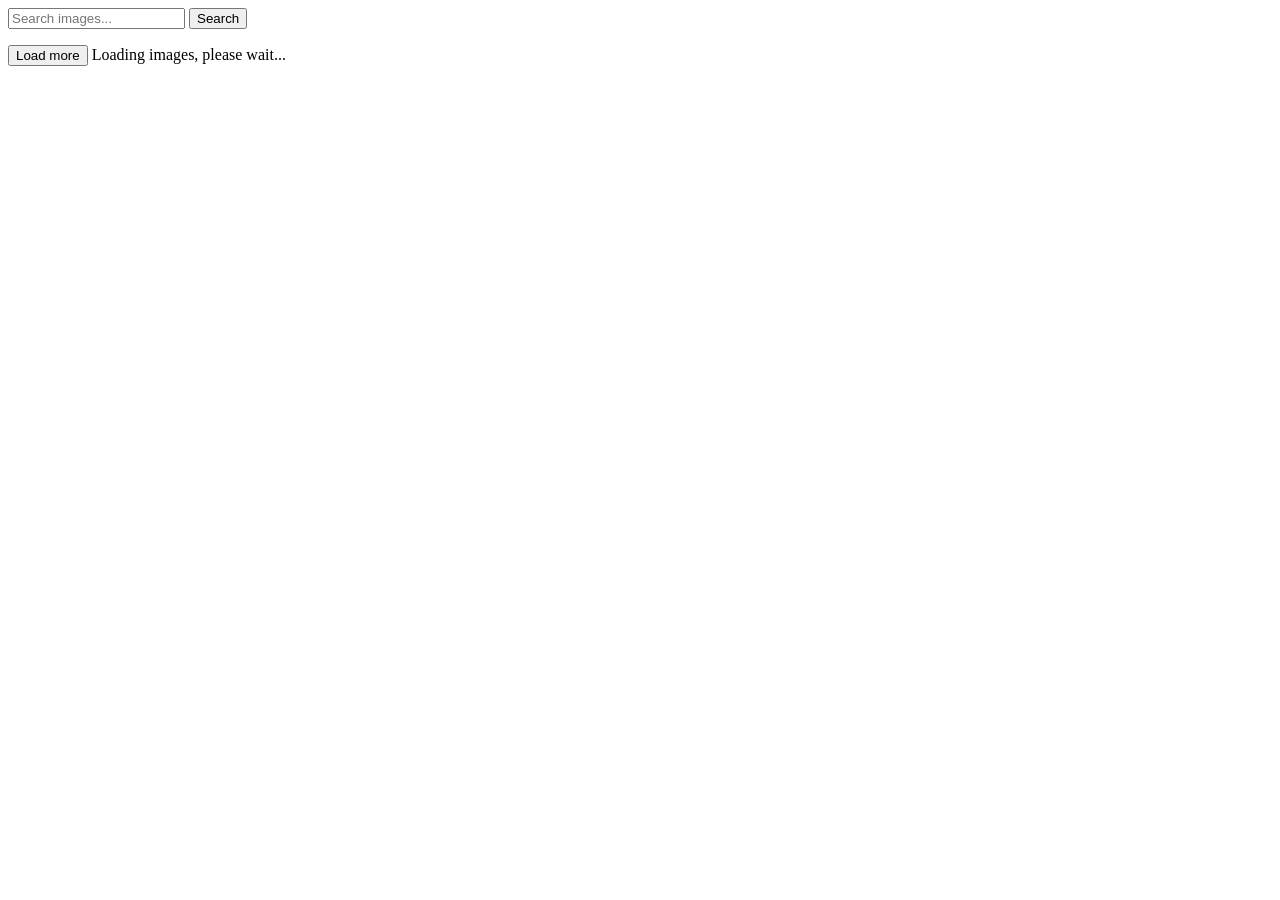
<file: index.html>
<!-- <!DOCTYPE html>
<html lang="en">
  <head>
    <meta charset="UTF-8" />
    <link rel="icon" type="image/svg+xml" href="/favicon.svg" />
    <meta name="viewport" content="width=device-width, initial-scale=1.0" />
    <title>Vanilla App Template</title>
    <link rel="stylesheet" href="./css/styles.css" />
    <script type="module" crossorigin src="/goit-js-hw-12/index.js"></script>
    <link rel="modulepreload" crossorigin href="/goit-js-hw-12/assets/vendor-CesYmgD5.js">
    <link rel="stylesheet" crossorigin href="/goit-js-hw-12/assets/vendor-CWKLx11g.css">
    <link rel="stylesheet" crossorigin href="/goit-js-hw-12/assets/index-137GilAz.css">
  </head>
  <body>
    <form class="form">
      <input
        type="text"
        name="search-text"
        placeholder="Search images..."
        required
      />
      <button type="submit">Search</button>
    </form>

    <span class="loader is-hidden"></span>
    <div class="container">
      <ul class="gallery">
  <li class="gallery-item">
    <a class="gallery-link" href="./img/card1.png">
      <img class="gallery-image" src="./img/card1.png" alt="Card 1" />
    </a>

  </li>

  <li class="gallery-item">
    <a class="gallery-link" href="./img/card2.png">
      <img class="gallery-image" src="./img/card2.png" alt="Card 2" />
    </a>
  </li>

  <li class="gallery-item">
    <a class="gallery-link" href="./img/card3.png">
      <img class="gallery-image" src="./img/card3.png" alt="Card 3" />
    </a>
  </li>

  <li class="gallery-item">
    <a class="gallery-link" href="./img/card4.png">
      <img class="gallery-image" src="./img/card4.png" alt="Card 4" />
    </a>
  </li>

  <li class="gallery-item">
    <a class="gallery-link" href="./img/card5.png">
      <img class="gallery-image" src="./img/card5.png" alt="Card 5" />
    </a>
  </li>

  <li class="gallery-item">
    <a class="gallery-link" href="./img/card6.png">
      <img class="gallery-image" src="./img/card6.png" alt="Card 6" />
    </a>
  </li>

  <li class="gallery-item">
    <a class="gallery-link" href="./img/card7.png">
      <img class="gallery-image" src="./img/card7.png" alt="Card 7" />
    </a>
  </li>

  <li class="gallery-item">
    <a class="gallery-link" href="./img/card8.png">
      <img class="gallery-image" src="./img/card8.png" alt="Card 8" />
    </a>
  </li>

  <li class="gallery-item">
    <a class="gallery-link" href="./img/card9.png">
      <img class="gallery-image" src="./img/card9.png" alt="Card 9" />
    </a>
  </li>

  <li class="gallery-item">
    <a class="gallery-link" href="./img/card10.png">
      <img class="gallery-image" src="./img/card10.png" alt="Card 9" />
    </a>
  </li>
    <li class="gallery-item">
    <a class="gallery-link" href="./img/card11.png">
      <img class="gallery-image" src="./img/card11.png" alt="Card 9" />
    </a>
  </li>
    <li class="gallery-item">
    <a class="gallery-link" href="./img/card12.png">
      <img class="gallery-image" src="./img/card12.png" alt="Card 9" />
    </a>
  </li>
    <li class="gallery-item">
    <a class="gallery-link" href="./img/card13.png">
      <img class="gallery-image" src="./img/card13.png" alt="Card 9" />
    </a>
  </li>
    <li class="gallery-item">
    <a class="gallery-link" href="./img/card14.png">
      <img class="gallery-image" src="./img/card14.png" alt="Card 9" />
    </a>
  </li>
    <li class="gallery-item">
    <a class="gallery-link" href="./img/card15.png">
      <img class="gallery-image" src="./img/card15.png" alt="Card 9" />
    </a>
  </li>
</ul>
    </div>

    <script type="module" src="./main.js"></script>
    <script type="module" src="./js/pixabay-api.js"></script>
    <script type="module" src="./js/render-functions.js"></script>
  </body>
</html> -->

<!DOCTYPE html>
<html lang="uk">
  <head>
    <meta charset="UTF-8" />
    <link rel="icon" type="image/svg+xml" href="/goit-js-hw-12/favicon.svg" />
    <meta name="viewport" content="width=device-width, initial-scale=1.0" />
    <title>Пошук зображень</title>
  </head>
  <body>
    <form class="form">
      <input
        type="text"
        name="search-text"
        placeholder="Search images..."
        required
        autocomplete="off"
      />
      <button type="submit">Search</button>
    </form>

    <div class="container">
      <ul class="gallery"></ul>

      <button type="button" class="load-more-btn hidden">Load more</button>
      <span class="loader hidden">Loading images, please wait...</span>
    </div>

  </body>
</html>
</file>
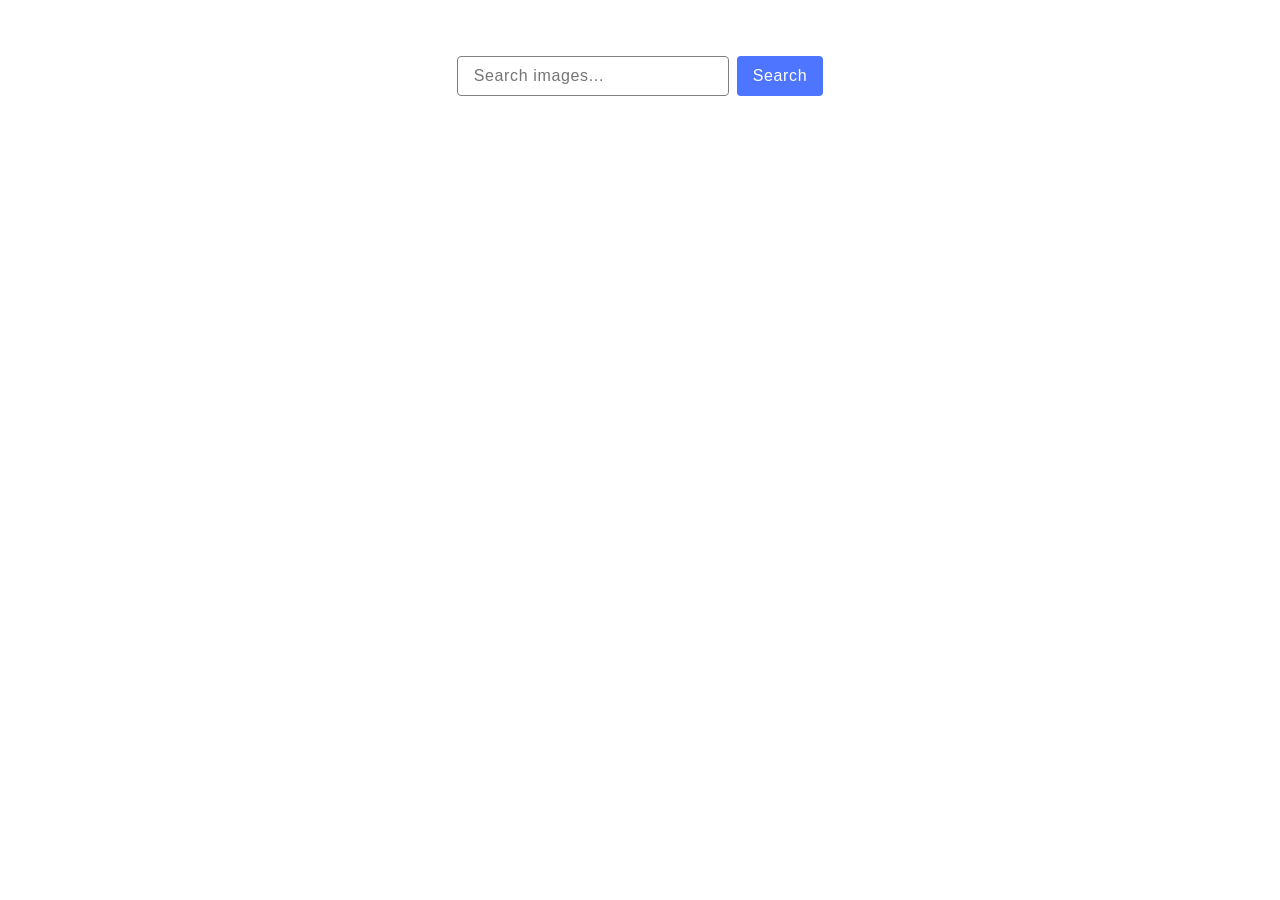
<file: src/index.html>
<!-- <!DOCTYPE html>
<html lang="en">
  <head>
    <meta charset="UTF-8" />
    <link rel="icon" type="image/svg+xml" href="/favicon.svg" />
    <meta name="viewport" content="width=device-width, initial-scale=1.0" />
    <title>Vanilla App Template</title>
    <link rel="stylesheet" href="./css/styles.css" />
  </head>
  <body>
    <form class="form">
      <input
        type="text"
        name="search-text"
        placeholder="Search images..."
        required
      />
      <button type="submit">Search</button>
    </form>

    <span class="loader is-hidden"></span>
    <div class="container">
      <ul class="gallery">
  <li class="gallery-item">
    <a class="gallery-link" href="./img/card1.png">
      <img class="gallery-image" src="./img/card1.png" alt="Card 1" />
    </a>

  </li>

  <li class="gallery-item">
    <a class="gallery-link" href="./img/card2.png">
      <img class="gallery-image" src="./img/card2.png" alt="Card 2" />
    </a>
  </li>

  <li class="gallery-item">
    <a class="gallery-link" href="./img/card3.png">
      <img class="gallery-image" src="./img/card3.png" alt="Card 3" />
    </a>
  </li>

  <li class="gallery-item">
    <a class="gallery-link" href="./img/card4.png">
      <img class="gallery-image" src="./img/card4.png" alt="Card 4" />
    </a>
  </li>

  <li class="gallery-item">
    <a class="gallery-link" href="./img/card5.png">
      <img class="gallery-image" src="./img/card5.png" alt="Card 5" />
    </a>
  </li>

  <li class="gallery-item">
    <a class="gallery-link" href="./img/card6.png">
      <img class="gallery-image" src="./img/card6.png" alt="Card 6" />
    </a>
  </li>

  <li class="gallery-item">
    <a class="gallery-link" href="./img/card7.png">
      <img class="gallery-image" src="./img/card7.png" alt="Card 7" />
    </a>
  </li>

  <li class="gallery-item">
    <a class="gallery-link" href="./img/card8.png">
      <img class="gallery-image" src="./img/card8.png" alt="Card 8" />
    </a>
  </li>

  <li class="gallery-item">
    <a class="gallery-link" href="./img/card9.png">
      <img class="gallery-image" src="./img/card9.png" alt="Card 9" />
    </a>
  </li>

  <li class="gallery-item">
    <a class="gallery-link" href="./img/card10.png">
      <img class="gallery-image" src="./img/card10.png" alt="Card 9" />
    </a>
  </li>
    <li class="gallery-item">
    <a class="gallery-link" href="./img/card11.png">
      <img class="gallery-image" src="./img/card11.png" alt="Card 9" />
    </a>
  </li>
    <li class="gallery-item">
    <a class="gallery-link" href="./img/card12.png">
      <img class="gallery-image" src="./img/card12.png" alt="Card 9" />
    </a>
  </li>
    <li class="gallery-item">
    <a class="gallery-link" href="./img/card13.png">
      <img class="gallery-image" src="./img/card13.png" alt="Card 9" />
    </a>
  </li>
    <li class="gallery-item">
    <a class="gallery-link" href="./img/card14.png">
      <img class="gallery-image" src="./img/card14.png" alt="Card 9" />
    </a>
  </li>
    <li class="gallery-item">
    <a class="gallery-link" href="./img/card15.png">
      <img class="gallery-image" src="./img/card15.png" alt="Card 9" />
    </a>
  </li>
</ul>
    </div>

    <script type="module" src="./main.js"></script>
    <script type="module" src="./js/pixabay-api.js"></script>
    <script type="module" src="./js/render-functions.js"></script>
  </body>
</html> -->

<!DOCTYPE html>
<html lang="uk">
  <head>
    <meta charset="UTF-8" />
    <link rel="icon" type="image/svg+xml" href="/favicon.svg" />
    <meta name="viewport" content="width=device-width, initial-scale=1.0" />
    <title>Пошук зображень</title>
    <link rel="stylesheet" href="./css/styles.css" />
  </head>
  <body>
    <form class="form">
      <input
        type="text"
        name="search-text"
        placeholder="Search images..."
        required
        autocomplete="off"
      />
      <button type="submit">Search</button>
    </form>

    <div class="container">
      <ul class="gallery"></ul>

      <button type="button" class="load-more-btn hidden">Load more</button>
      <span class="loader hidden">Loading images, please wait...</span>
    </div>

    <script type="module" src="./main.js"></script>
  </body>
</html>
</file>
<file: src/css/styles.css>
@import url('./reset.css');
@import url('./base.css');


* {
  box-sizing: border-box;
}

body {
  font-family: 'Montserrat', sans-serif;
  margin: 0;
  padding: 20px 0;
  background-color: #ffffff;
  color: #2e2f42;
}

.container {
  max-width: 1158px;
  margin: 0 auto;
  padding: 0 15px;
  display: flex;
  flex-direction: column;
  align-items: center;
}

.form {
  display: flex;
  gap: 8px;
  margin-bottom: 32px;
}

.form input {
  width: 272px;
  height: 40px;
  padding: 8px 16px;
  font-size: 16px;
  line-height: 1.5;
  letter-spacing: 0.04em;
  color: #2e2f42;
  border: 1px solid #808080;
  border-radius: 4px;
  outline: none;
  transition: border-color 250ms cubic-bezier(0.4, 0, 0.2, 1);
}

.form input:hover {
  border-color: #000000;
}

.form input:focus {
  border-color: #4e75ff;
}

.form button {
  height: 40px;
  padding: 8px 16px;
  font-size: 16px;
  font-weight: 500;
  line-height: 1.5;
  letter-spacing: 0.04em;
  color: #ffffff;
  background-color: #4e75ff;
  border: none;
  border-radius: 4px;
  cursor: pointer;
  transition: background-color 250ms cubic-bezier(0.4, 0, 0.2, 1);
}

.form button:hover {
  background-color: #6c8cff;
}

/* Спинер завантаження */
.loader {
  width: 48px;
  height: 48px;
  border: 5px solid #fff;
  border-bottom-color: #4e75ff;
  border-radius: 50%;
  display: inline-block;
  box-sizing: border-box;
  animation: rotation 1s linear infinite;
  margin: 20px 0;
}

@keyframes rotation {
  0% { transform: rotate(0deg); }
  100% { transform: rotate(360deg); }
}

.is-hidden {
  display: none !important;
}


.gallery {
  display: grid;
  grid-template-columns: repeat(3, 1fr);
  gap: 24px;
  list-style: none;
  padding: 0;
  margin: 0;
  width: 100%;
}

.gallery-item {
  border: 1px solid #808080;
  border-radius: 4px;
  overflow: hidden;
  transition: transform 250ms cubic-bezier(0.4, 0, 0.2, 1);
}

.gallery-item:hover {
  transform: scale(1.02);
}

.gallery-link {
  display: block;
  text-decoration: none;
  height: 200px;
  overflow: hidden;
}

.gallery-image {
  width: 100%;
  height: 100%;
  object-fit: cover;
  display: block;
}
.info {
  display: flex;
  justify-content: space-around;
  padding: 4px 0;
  background-color: #ffffff;
  border-top: 1px solid #808080;
}

.info-item {
  display: flex;
  flex-direction: column;
  align-items: center;
  margin: 0;
  font-size: 12px;
  line-height: 1.33;
  letter-spacing: 0.04em;
  color: #2e2f42;
}

.info-item b {
  font-weight: 600;
}
.iziToast {
  border-radius: 4px !important;
}



.form {
  display: flex;
  justify-content: center;
  align-items: center;
  gap: 8px;
  margin: 36px auto; 
}

.form input {
  width: 272px;
  height: 40px;
  padding: 8px 16px;
  box-sizing: border-box;
  border: 1px solid #808080;
  border-radius: 4px;
  outline: none;
  font-family: 'Montserrat', sans-serif;
  font-size: 16px;
  color: #2e2f42;
  transition: border-color 250ms cubic-bezier(0.4, 0, 0.2, 1);
}

.form input:hover {
  border-color: #000000;
}

.form input:focus {
  border-color: #4e75ff;
}

.form button {
  height: 40px;
  padding: 8px 16px;
  background-color: #4e75ff;
  color: #ffffff;
  border: none;
  border-radius: 4px;
  font-family: 'Montserrat', sans-serif;
  font-weight: 500;
  font-size: 16px;
  cursor: pointer;
  transition: background-color 250ms cubic-bezier(0.4, 0, 0.2, 1);
}

.form button:hover {
  background-color: #6c8cff;
}
.hidden {
  display: none !important;
}
.container {
  display: flex;
  flex-direction: column;
  align-items: center;
  padding: 20px 0;
}

.load-more-btn {
  margin: 20px auto;
  padding: 10px 20px;
  font-size: 16px;
  font-weight: 500;
  color: #ffffff;
  background-color: #4e75ff;
  border: none;
  border-radius: 8px;
  cursor: pointer;
  transition: background-color 250ms ease;
}

.load-more-btn:hover {
  background-color: #6c8cff;
}

/* Виправлення повернутого лоадера */
.loader {
  display: inline-block;
  font-size: 16px;
  color: #2e2f42;
  margin: 15px auto;
  transform: none; /* скидає непотрібний поворот */
}
</file>
